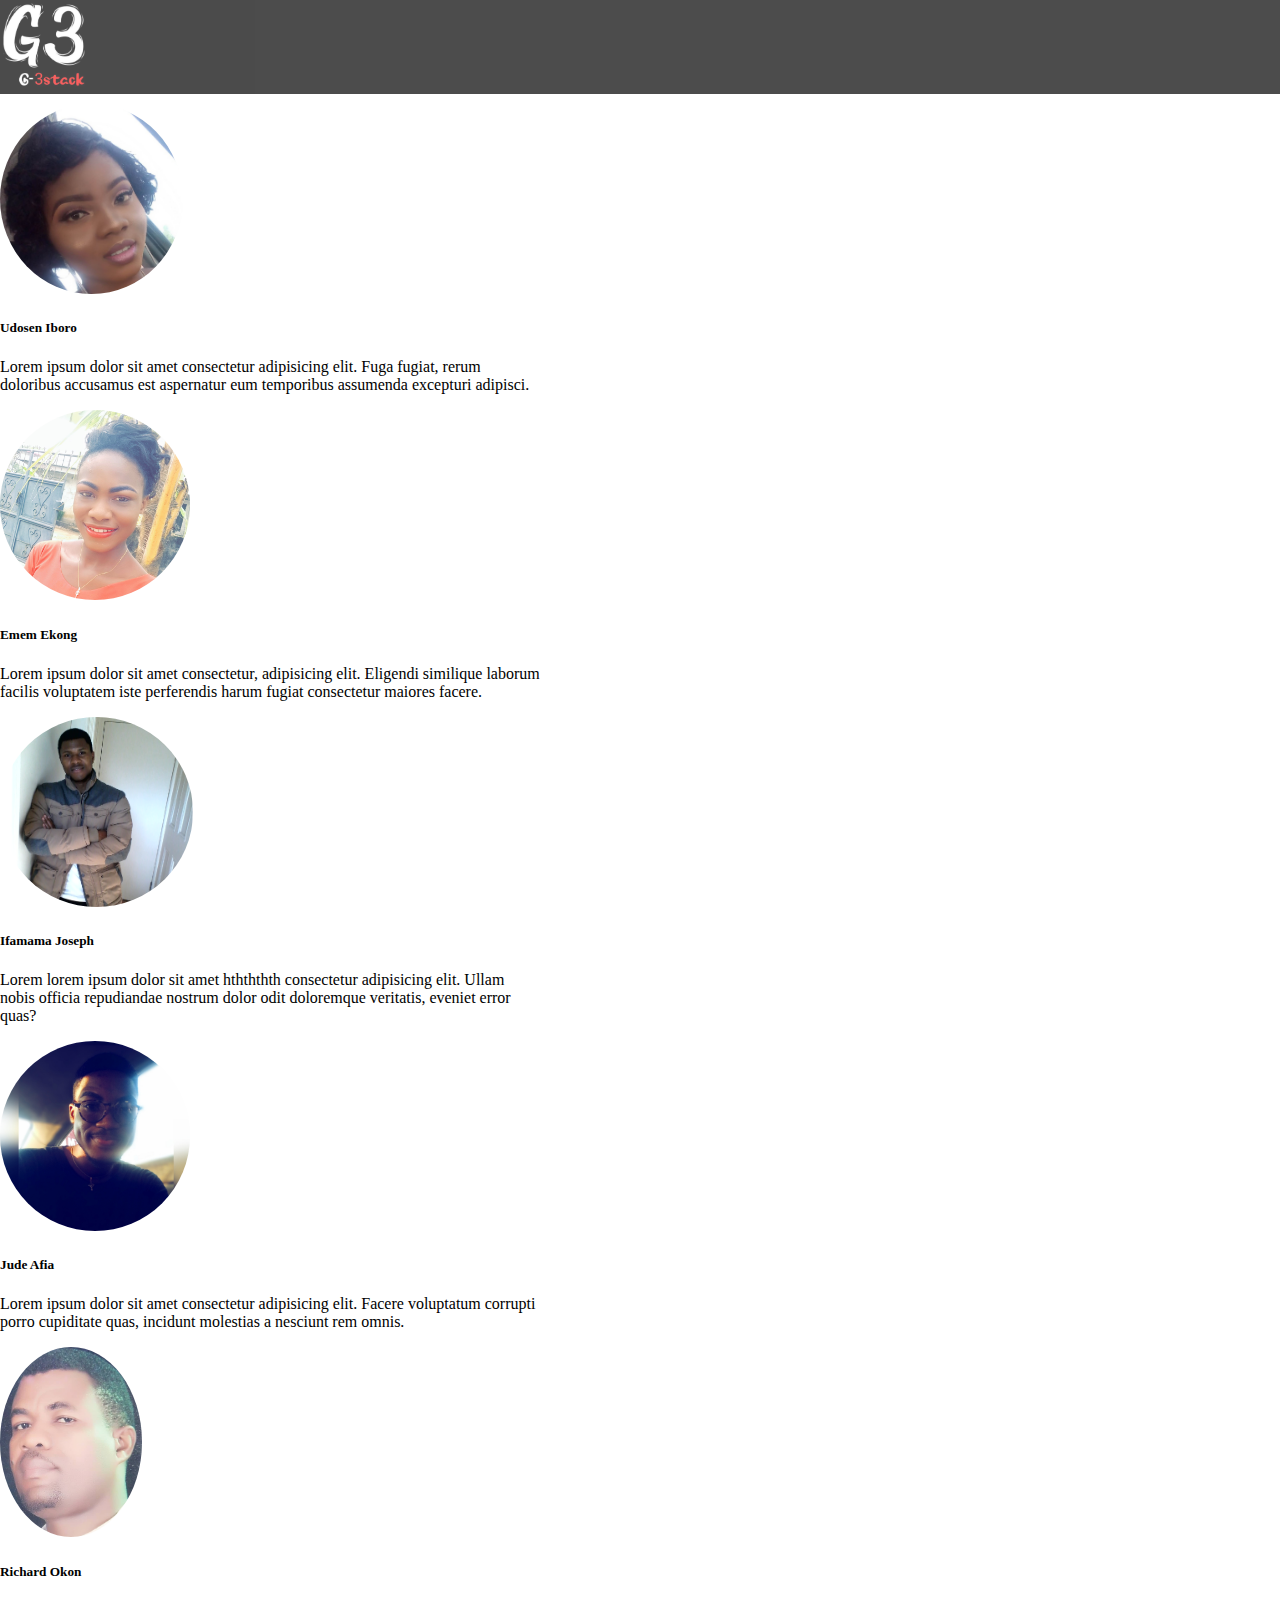
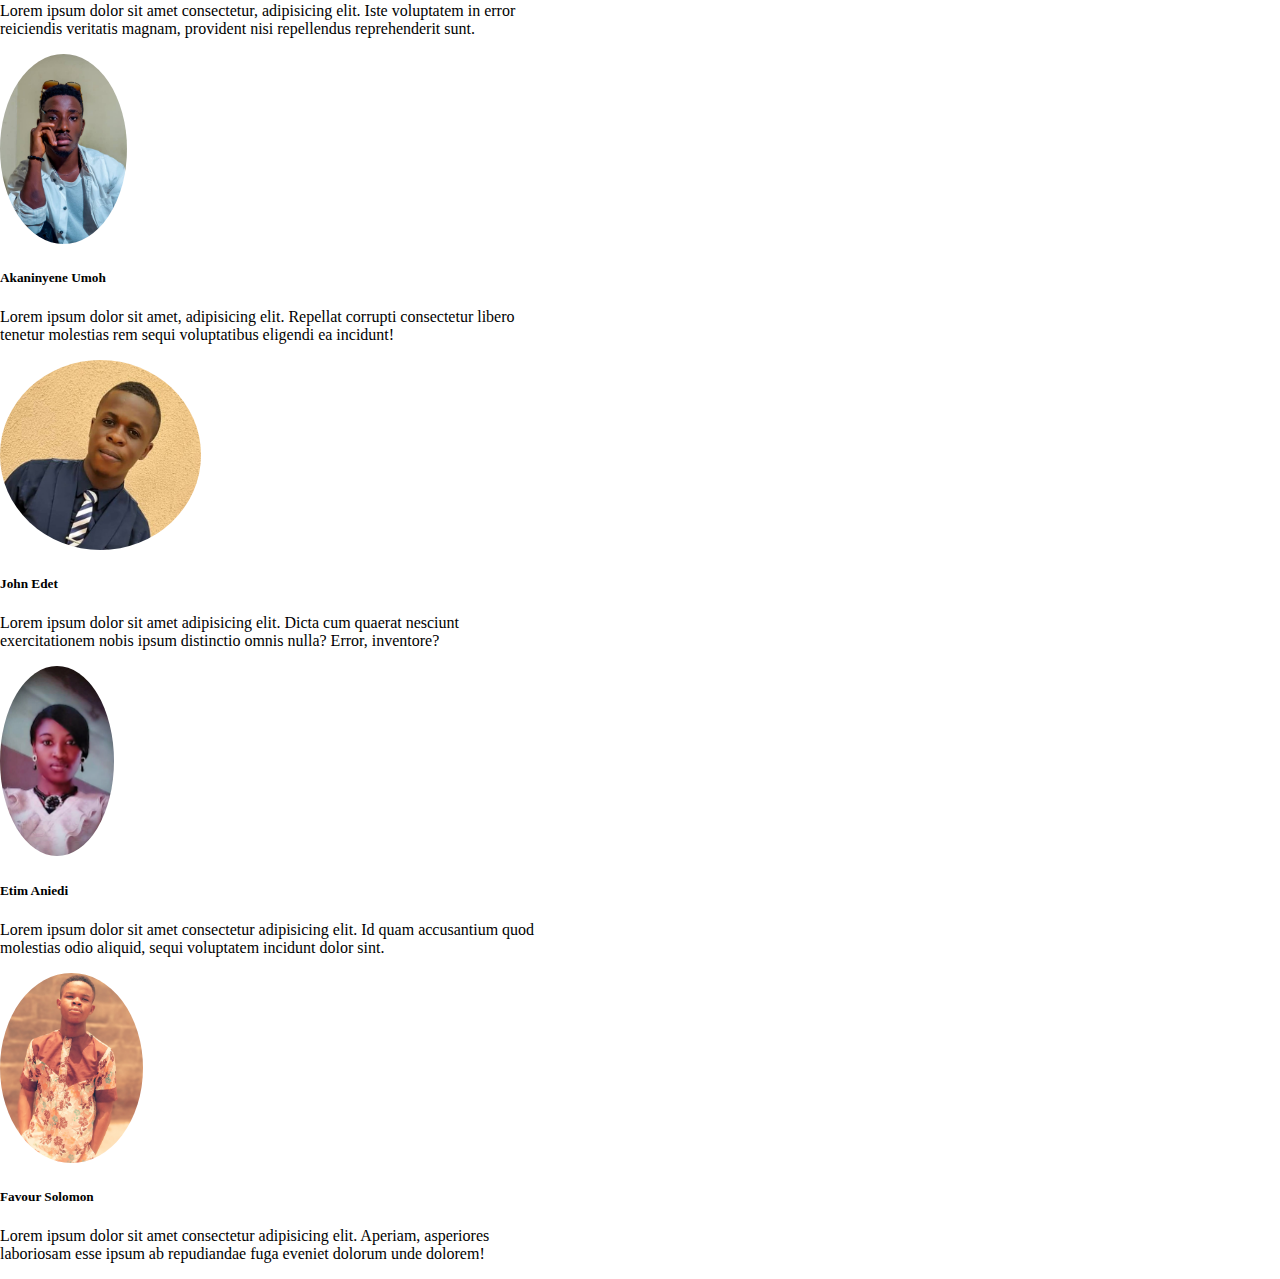
<file: index91.html>
<!DOCTYPE html>
<html lang="en">
<head>
    <meta charset="UTF-8">
    <meta name="viewport" content="width=device-width, initial-scale=1.0">
    <meta http-equiv="X-UA-Compatible" content="ie=edge">
    <title>About Us</title>
    <link rel="stylesheet" href="https://stackpath.bootstrapcdn.com/bootstrap/4.5.0/css/bootstrap.min.css" integrity="sha384-9aIt2nRpC12Uk9gS9baDl411NQApFmC26EwAOH8WgZl5MYYxFfc+NcPb1dKGj7Sk" crossorigin="anonymous">
</head>
<link rel="stylesheet" href="./CSS/stylesheet.css">

<body>
  <main class="card">
  <nav>
    <!-- Image and text -->
<nav class="navbar">
    <a class="navbar-brand" href="index.html">
      <img src="./img/logo.JPG" width="90" height="90" class="d-inline-block align-top" alt="" loading="lazy">
    </a>
  </nav>
  </nav>
  <div class="container-fluid">
    

      <div class="row">

        <div class="col-md-4">
            <div class="card mb-3 cardhover" style="max-width: 540px;">
                <div class="row no-gutters">
                  <div class="col-md-4 card-img">
                    <!--Staff photo-->
                    <img src="./img/Ib.jpg" height="190em" class="card-img " alt="...">
                  </div>
                  <div class="col-md-8">
                    <div class="card-body">
                      <h5 class="card-title">Udosen Iboro</h5>
                      <p class="card-text text-justify"> Lorem ipsum dolor sit amet consectetur adipisicing elit. Fuga fugiat, rerum doloribus accusamus est aspernatur eum temporibus assumenda excepturi adipisci.</p>
                    </div>
                  </div>
                </div>
        </div>
        </div>

        <div class="col-md-4">
            <div class="card mb-3 cardhover" style="max-width: 540px;">
                <div class="row no-gutters">
                  <div class="col-md-4 card-img">
                    <img src="./img/Emie.jpg" height="190em" class="card-img " alt="...">
                  </div>
                  <div class="col-md-8">
                    <div class="card-body">
                      <h5 class="card-title">Emem Ekong</h5>
                      <p class="card-text text-justify">Lorem ipsum dolor sit amet consectetur, adipisicing elit. Eligendi similique laborum facilis voluptatem iste perferendis harum fugiat consectetur maiores facere.</p>
                    </div>
                  </div>
                </div>
        </div>
        </div>

        <div class="col-md-4">
            <div class="card mb-3 cardhover" style="max-width: 540px;">
                <div class="row no-gutters">
                  <div class="col-md-4 card-img">
                    <img src="./img/Joe.png" height="190em" class="card-img " alt="...">
                  </div>
                  <div class="col-md-8">
                    <div class="card-body">
                      <h5 class="card-title">Ifamama Joseph</h5>
                      <p class="card-text text-justify">Lorem lorem ipsum dolor sit amet hthththth consectetur adipisicing elit. Ullam nobis officia repudiandae nostrum dolor odit doloremque veritatis, eveniet error quas?</p>
                    </div>
                  </div>
                </div>
        </div>
        </div> 
      </div>


      <div class="row">
          <div class="col-md-4">
              <div class="card mb-3 cardhover" style="max-width: 540px;">
                  <div class="row no-gutters">
                    <div class="col-md-4 card-img">
                      <img src="./img/Jude.jpg" height="190em" class="card-img " alt="...">
                    </div>
                    <div class="col-md-8">
                      <div class="card-body">
                        <h5 class="card-title">Jude Afia</h5>
                        <p class="card-text text-justify">Lorem ipsum dolor sit amet consectetur adipisicing elit. Facere voluptatum corrupti porro cupiditate quas, incidunt molestias a nesciunt rem omnis.</p>
                      </div>
                    </div>
                  </div>
          </div>
          </div>
  
          <div class="col-md-4">
              <div class="card mb-3 cardhover" style="max-width: 540px;">
                  <div class="row no-gutters">
                    <div class="col-md-4 card-img">
                      <img src="./img/Ricie.jpg" height="190em" class="card-img " alt="...">
                    </div>
                    <div class="col-md-8">
                      <div class="card-body">
                        <h5 class="card-title">Richard Okon</h5>
                        <p class="card-text text-justify">Lorem ipsum dolor sit amet consectetur, adipisicing elit. Iste voluptatem in error reiciendis veritatis magnam, provident nisi repellendus reprehenderit sunt.</p>
                      </div>
                    </div>
                  </div>
          </div>
          </div>
  
          <div class="col-md-4">
              <div class="card mb-3 cardhover" style="max-width: 540px;">
                  <div class="row no-gutters">
                    <div class="col-md-4 card-img">
                      <!--Insert Akaniyene photo here-->
                      <img src="./img/AKAY.jpg" height="190em" class="card-img " alt="image missing">
                    </div>
                    <div class="col-md-8">
                      <div class="card-body">
                        <h5 class="card-title">Akaninyene Umoh</h5>
                        <p class="card-text text-justify">Lorem ipsum dolor sit amet, adipisicing elit. Repellat corrupti consectetur libero tenetur molestias rem sequi voluptatibus eligendi ea incidunt!</p>
                      </div>
                    </div>
                  </div>
          </div>
          </div> 
        </div>

        <div class="row">
            <div class="col-md-4">
                <div class="card mb-3 cardhover" style="max-width: 540px;">
                    <div class="row no-gutters">
                      <div class="col-md-4 card-img">
                        <!--Insert John Edet photo here-->
                        <img src="./img/Jay-man.JPG" height="190em" class="card-img " alt="image missing">
                      </div>
                      <div class="col-md-8">
                        <div class="card-body ">
                          <h5 class="card-title">John Edet</h5>
                          <p class="card-text text-justify">Lorem ipsum dolor sit amet adipisicing elit. Dicta cum quaerat nesciunt exercitationem nobis ipsum distinctio omnis nulla? Error, inventore?</p>
                        </div>
                      </div>
                    </div>
            </div>
            </div>
    
            <div class="col-md-4">
                <div class="card mb-3 cardhover" style="max-width: 540px;">
                    <div class="row no-gutters">
                      <div class="col-md-4 card-img">
                        <!--Insert Aniedi's photo here-->
                        <img src="./img/Aniedi.jpg" height="190em" class="card-img " alt="image missing">
                      </div>
                      <div class="col-md-8">
                        <div class="card-body">
                          <h5 class="card-title">Etim Aniedi</h5>
                          <p class="card-text text-justify">Lorem ipsum dolor sit amet consectetur adipisicing elit. Id quam accusantium quod molestias odio aliquid, sequi voluptatem incidunt dolor sint.</p>
                        </div>
                      </div>
                    </div>
            </div>
            </div>
    
            <div class="col-md-4">
                <div class="card mb-3 cardhover" style="max-width: 540px;">
                    <div class="row no-gutters">
                      <div class="col-md-4 card-img">
                        <!--Insert Solo's photo here-->
                        <img src="./img/Solo.jpg" height="190em" class="card-img " alt="image missing">
                      </div>
                      <div class="col-md-8">
                        <div class="card-body">
                          <h5 class="card-title">Favour Solomon</h5>
                          <p class="card-text text-justify">Lorem ipsum dolor sit amet consectetur adipisicing elit. Aperiam, asperiores laboriosam esse ipsum ab repudiandae fuga eveniet dolorum unde dolorem!</p>
                        </div>
                      </div>
                    </div>
            </div>
            </div> 
          </div>
         </div>
    </main>
   
<script src="https://code.jquery.com/jquery-3.5.1.slim.min.js" integrity="sha384-DfXdz2htPH0lsSSs5nCTpuj/zy4C+OGpamoFVy38MVBnE+IbbVYUew+OrCXaRkfj" crossorigin="anonymous"></script>
<script src="https://cdn.jsdelivr.net/npm/popper.js@1.16.0/dist/umd/popper.min.js" integrity="sha384-Q6E9RHvbIyZFJoft+2mJbHaEWldlvI9IOYy5n3zV9zzTtmI3UksdQRVvoxMfooAo" crossorigin="anonymous"></script>
<script src="https://stackpath.bootstrapcdn.com/bootstrap/4.5.0/js/bootstrap.min.js" integrity="sha384-OgVRvuATP1z7JjHLkuOU7Xw704+h835Lr+6QL9UvYjZE3Ipu6Tp75j7Bh/kR0JKI" crossorigin="anonymous"></script>
</body>
</html>
</file>
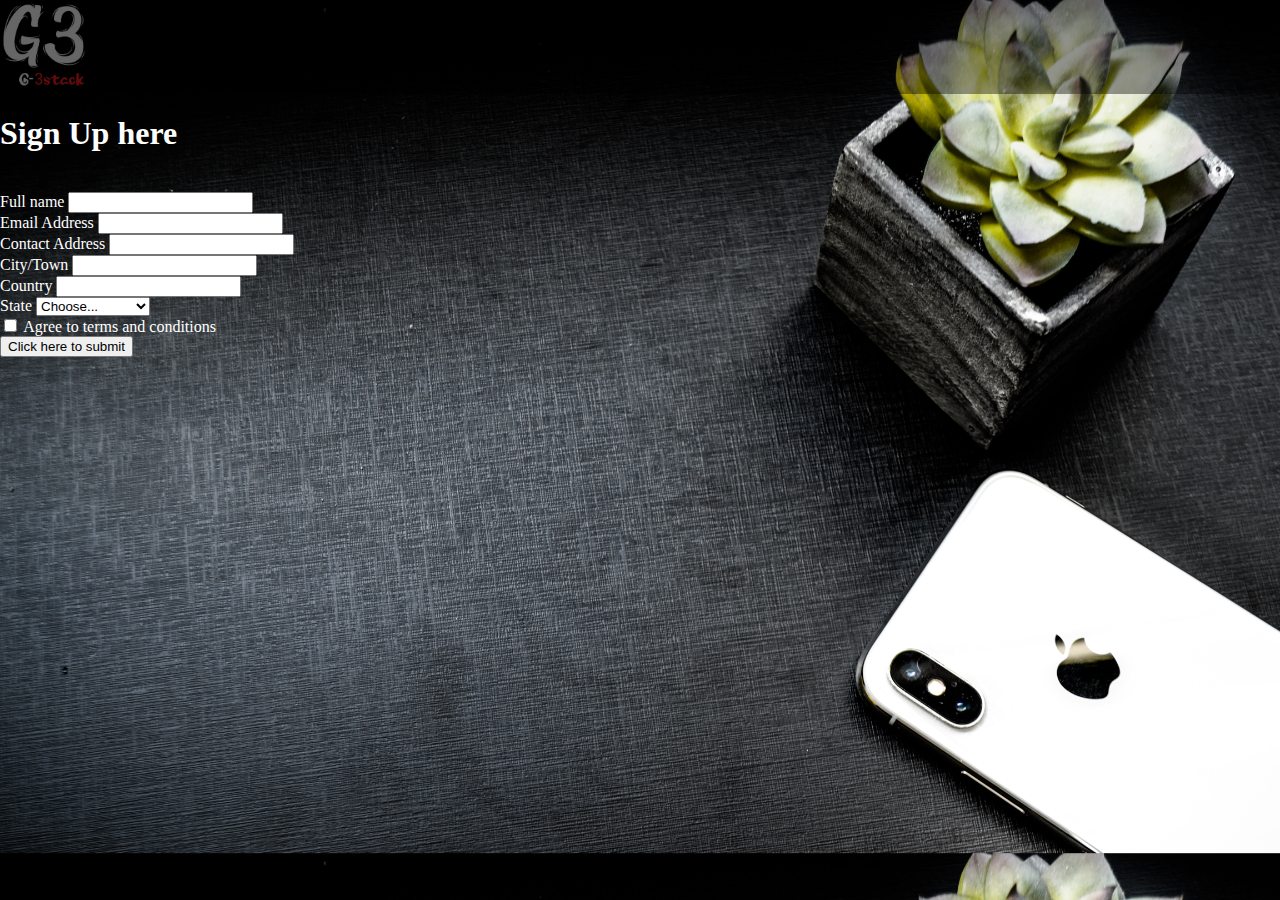
<file: index92.html>
<!DOCTYPE html>
<html lang="en">
<head>
    <meta charset="UTF-8">
    <meta name="viewport" content="width=device-width, initial-scale=1.0">
    <meta http-equiv="X-UA-Compatible" content="ie=edge">
    <title>Form</title>
    <link rel="stylesheet" href="https://stackpath.bootstrapcdn.com/bootstrap/4.5.0/css/bootstrap.min.css" integrity="sha384-9aIt2nRpC12Uk9gS9baDl411NQApFmC26EwAOH8WgZl5MYYxFfc+NcPb1dKGj7Sk" crossorigin="anonymous">
    
</head>

<link rel="stylesheet" href="./CSS/stylesheet.css">
<body class="form">
    <div class="container-fluid">

        <!-- Image and text -->
                <nav class="navbar formnav">
                        <a class="navbar-brand" href="index.html">
                         <img src="./img/logo.JPG" width="90" height="90" class="d-inline-block align-top" alt="" loading="lazy">
                        </a>
                </nav>
        
        <!-- text above form -->
        <form class="justify-content-center"> 
            <h1 class="justify-content-center" >
                Sign Up here
            </h1>  <br>

        <!--data required for form-->     
                <div class="col-md-6 mb-3">
                        <label for="validationDefault02">Full name</label>
                        <input type="text" class="form-control" id="validationDefault02" value="" required>
                </div> 
                      
                                            
                <div class="col-md-6 mb-3">
                    <label for="validationDefault02">Email Address</label>
                    <input type="text" class="form-control" id="validationDefault02" value="" required>
                </div>

                <div class="col-md-6 mb-3">
                    <label for="validationDefault02">Contact Address</label>
                    <input type="text" class="form-control" id="validationDefault02" value="" required>
                </div>

                <div class="col-md-6 mb-3">
                    <label for="validationDefault02">City/Town</label>
                    <input type="text" class="form-control" id="validationDefault02" value="" required>
                </div>

                <div class="col-md-6 mb-3">
                    <label for="validationDefault02">Country</label>
                    <input type="text" class="form-control" id="validationDefault02" value="" required>
                </div>

                <div class="col-md-3 mb-3">
                    <label for="validationDefault04">State</label>
                                            <select class="custom-select" id="validationDefault04" required>
                                              <option selected disabled value="">Choose...</option>
                                              <option>ABIA</option>
                                              <option>ADAMAWA</option>
                                              <option>AKWA IBOM</option>
                                              <option>ANAMBRA</option>
                                              <option>BAUCHI</option>
                                              <option>BAYELSA</option>
                                              <option>BENUE</option>
                                              <option>BORNU</option>
                                              <option>CROSS RIVER</option>
                                              <option>DELTA</option>
                                              <option>EBONYI</option>
                                              <option>EDO</option>
                                              <option>EKITI</option>
                                              <option>ENUGU</option>
                                              <option>GOMBE</option>
                                              <option>IMO</option>
                                              <option>JIGAWA</option>
                                              <option>KADUNA</option>
                                              <option>KANO</option>
                                              <option>KASTINA</option>
                                              <option>KEBBI</option>
                                              <option>KOGI</option>
                                              <option>KWARA</option>
                                              <option>LAGOS</option>
                                              <option>NASSARAWA</option>
                                                <option>NIGER</option>
                                                <option>OGUN</option>
                                                <option>ONDO</option>
                                                <option>OSUN</option>
                                                <option>OYO</option>
                                                <option>PLATEAU</option>
                                                <option>RIVERS</option>
                                                <option>SOKOTO</option>
                                                <option>TARABA</option>
                                                <option>YOBE</option>
                                                <option>ZAMFARA</option>
                                                <option>FCT</option>
                                            </select>
                </div> 
                 
                <!--Agree and sign up-->
                <div class="form-group">
                <div class="form-check">
                    <input class="form-check-input" type="checkbox" value="" id="invalidCheck2" required>
                    <label class="form-check-label ml-3" for="invalidCheck2" >
                      Agree to terms and conditions
                    </label>
                  </div>
                </div>
                <button class="btn btn-danger" type="submit">Click here to submit</button>
                                                            
            </form>
        </div>
        <!--END OF SIGN UP PAGE-->
                 
                
                
    
        <script src="https://code.jquery.com/jquery-3.5.1.slim.min.js" integrity="sha384-DfXdz2htPH0lsSSs5nCTpuj/zy4C+OGpamoFVy38MVBnE+IbbVYUew+OrCXaRkfj" crossorigin="anonymous"></script>
        <script src="https://cdn.jsdelivr.net/npm/popper.js@1.16.0/dist/umd/popper.min.js" integrity="sha384-Q6E9RHvbIyZFJoft+2mJbHaEWldlvI9IOYy5n3zV9zzTtmI3UksdQRVvoxMfooAo" crossorigin="anonymous"></script>
        <script src="https://stackpath.bootstrapcdn.com/bootstrap/4.5.0/js/bootstrap.min.js" integrity="sha384-OgVRvuATP1z7JjHLkuOU7Xw704+h835Lr+6QL9UvYjZE3Ipu6Tp75j7Bh/kR0JKI" crossorigin="anonymous"></script>
</body>
</html>
</file>
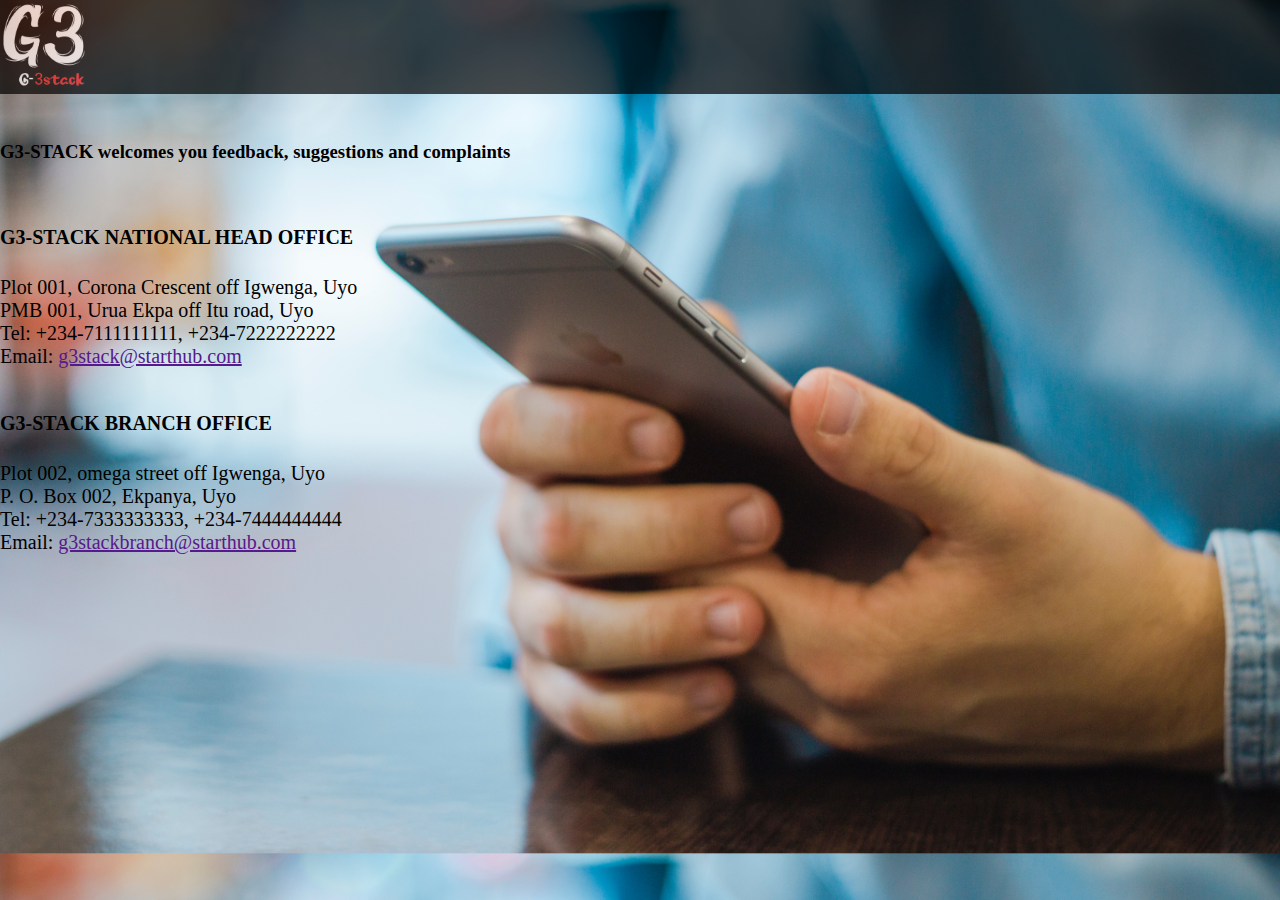
<file: index93.html>
<!DOCTYPE html>
<html lang="en">
<head>
    <meta charset="UTF-8">
    <meta name="viewport" content="width=device-width, initial-scale=1.0">
    <meta http-equiv="X-UA-Compatible" content="ie=edge">
    <title>Contact Us</title>
    <link rel="stylesheet" href="https://stackpath.bootstrapcdn.com/bootstrap/4.5.0/css/bootstrap.min.css" integrity="sha384-9aIt2nRpC12Uk9gS9baDl411NQApFmC26EwAOH8WgZl5MYYxFfc+NcPb1dKGj7Sk" crossorigin="anonymous">
</head>
<link rel="stylesheet" href="./CSS/stylesheet.css">
<body class="contact card bgimg">
    <main>
        <!--navbar-->
        <nav class="navbar">
            <a class="navbar-brand" href="index.html">
              <img src="./img/logo.JPG" width="90" height="90" class="d-inline-block align-top" alt="" loading="lazy">
            </a>
          </nav>

        <br>
       <!--customer care comment-->
    <div class="container-fluid">
        <nav>
           <h3> G3-STACK welcomes you feedback, suggestions and complaints </h3>
        </nav>
         
        <br>
        <!--H/Q Address-->
        <div class="row address">
            <div class="col-md-6 col-sm- 4">
            <h4>G3-STACK NATIONAL HEAD OFFICE</h4>
                Plot 001, Corona Crescent off Igwenga, Uyo <br>      
                PMB 001, Urua Ekpa off Itu road, Uyo <br>       
                Tel: +234-7111111111, +234-7222222222 <br>       
                Email: <a href="">g3stack@starthub.com</a>
        </div>
        </div>

        <br>
          <!--Branch Address-->
          <div class="row">
          <div class="col-md-6 col-sm-4">
        <div class="address">
            <h4>G3-STACK BRANCH OFFICE</h4>
                    Plot 002, omega street off Igwenga, Uyo <br>       
                    P. O. Box 002, Ekpanya, Uyo <br>            
                    Tel: +234-7333333333, +234-7444444444 <br>            
                    Email: <a href="">g3stackbranch@starthub.com</a>
            </div>
            </div>
        </div>
    
    
    

        


    </main>
    <script src="https://code.jquery.com/jquery-3.5.1.slim.min.js" integrity="sha384-DfXdz2htPH0lsSSs5nCTpuj/zy4C+OGpamoFVy38MVBnE+IbbVYUew+OrCXaRkfj" crossorigin="anonymous"></script>
<script src="https://cdn.jsdelivr.net/npm/popper.js@1.16.0/dist/umd/popper.min.js" integrity="sha384-Q6E9RHvbIyZFJoft+2mJbHaEWldlvI9IOYy5n3zV9zzTtmI3UksdQRVvoxMfooAo" crossorigin="anonymous"></script>
<script src="https://stackpath.bootstrapcdn.com/bootstrap/4.5.0/js/bootstrap.min.js" integrity="sha384-OgVRvuATP1z7JjHLkuOU7Xw704+h835Lr+6QL9UvYjZE3Ipu6Tp75j7Bh/kR0JKI" crossorigin="anonymous"></script>
</body>
</html>
</file>
<file: CSS/stylesheet.css>
/*navbar for About us and Contact us*/
.navbar{
    display: block;
    background-color: black;
    opacity: 70%;
    margin-bottom: 10px;
    
}
/*navbar for sign up page*/
.formnav{
    background-color: black;
    opacity: 40%;

}

/*border radius for our team gallery on About Us page*/
.card-img{
    border-radius: 75% !important; 
}

/*styling for sign up page*/
.form{
    background-image: url(../img/gallery3.jpg);
    background-size: cover;
    color: white;
}
body{
    margin: 0 !important
}
/*styling for our team*/
.card{
    background-color: none;
    border: none !important;  
}

.cardhover:hover{
    background-color: gray;
    color: white;
    font-size: 18px;
    border-radius: 10px
}

/*font-size for text on contact us page*/
.address{
    font-size: 20px;
}

/*Contact us styling*/
.bgimg{
    background-image: url(../img/gallery4.jpg);
    background-size: cover;
    opacity: 100%;
    color: black;
}
</file>
